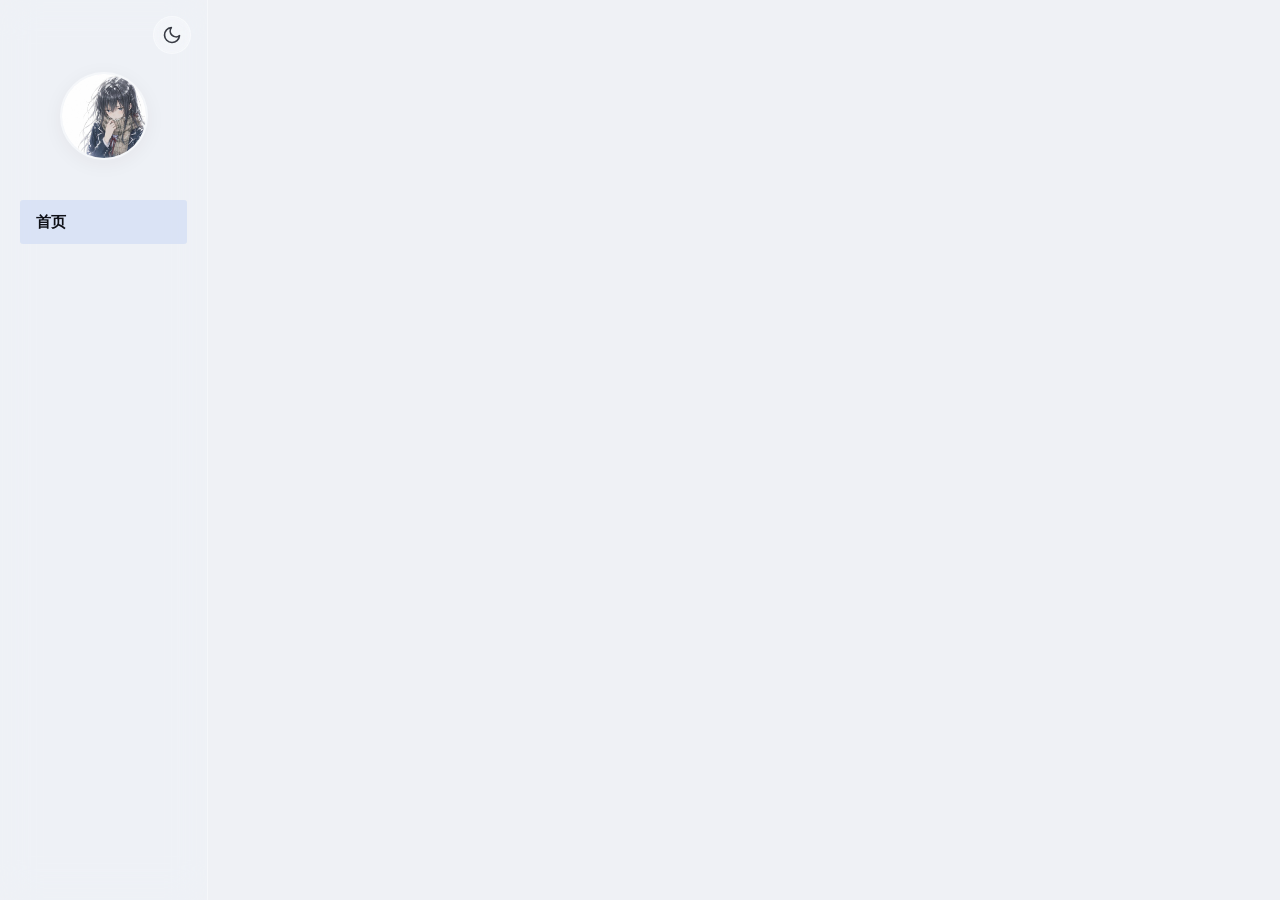
<file: index.html>
<!doctype html>
<html lang="zh-CN">
<head>
  <meta charset="UTF-8" />
  <meta name="viewport" content="width=device-width, initial-scale=1.0" />
  <title>个人主页</title>
  <link rel="preconnect" href="https://fonts.googleapis.com" />
  <link rel="preconnect" href="https://fonts.gstatic.com" crossorigin />
  <link href="https://fonts.googleapis.com/css2?family=Syne:wght@400;500;600;700;800&family=DM+Sans:opsz,wght@9..40,400;9..40,500;9..40,600;9..40,700&display=swap" rel="stylesheet" />
  <link rel="stylesheet" href="main.css" />
</head>
<body class="aat-liquid-glass">

  <svg id="aat-liquid-glass-svg" width="0" height="0" aria-hidden="true" style="position:fixed;left:-9999px;top:-9999px">
    <defs>
      <filter id="aatLiquidGlassFilter" x="-20%" y="-20%" width="140%" height="140%" color-interpolation-filters="sRGB">
        <feTurbulence type="fractalNoise" baseFrequency="0.004" numOctaves="3" seed="7" result="noise" />
        <feColorMatrix in="noise" type="saturate" values="0" result="noiseGray" />
        <feDisplacementMap in="SourceGraphic" in2="noiseGray" scale="4" xChannelSelector="R" yChannelSelector="G" />
      </filter>
    </defs>
  </svg>

  <!-- 侧边栏 -->
  <aside class="sidebar">
    <button class="mode-toggle" id="modeToggle" aria-label="切换深浅色模式">
      <svg class="icon icon-sun" viewBox="0 0 24 24" width="20" height="20" fill="none" stroke="currentColor" stroke-width="2" stroke-linecap="round" stroke-linejoin="round">
        <circle cx="12" cy="12" r="5" />
        <line x1="12" y1="1" x2="12" y2="3" />
        <line x1="12" y1="21" x2="12" y2="23" />
        <line x1="4.22" y1="4.22" x2="5.64" y2="5.64" />
        <line x1="18.36" y1="18.36" x2="19.78" y2="19.78" />
        <line x1="1" y1="12" x2="3" y2="12" />
        <line x1="21" y1="12" x2="23" y2="12" />
        <line x1="4.22" y1="19.78" x2="5.64" y2="18.36" />
        <line x1="18.36" y1="5.64" x2="19.78" y2="4.22" />
      </svg>
      <svg class="icon icon-moon" viewBox="0 0 24 24" width="20" height="20" fill="none" stroke="currentColor" stroke-width="2" stroke-linecap="round" stroke-linejoin="round">
        <path d="M21 12.79A9 9 0 1 1 11.21 3 7 7 0 0 0 21 12.79z" />
      </svg>
    </button>

    <div class="sidebar-avatar">
      <img src="a.jpg" alt="头像" />
    </div>

    <nav class="sidebar-nav">
      <a href="#home" class="sidebar-link active">首页</a>
    </nav>

  </aside>

  <!-- 主内容区 -->
  <main class="container">
  </main>

  <script src="main.js"></script>
</body>
</html>
</file>
<file: main.css>
/* ═══════════════════════════════════════════════════════════════
   iOS 液态玻璃风格 · 个人主页
   ═══════════════════════════════════════════════════════════════ */

/* ── CSS 变量（浅色模式默认 · 冷色调） ── */
:root {
  --bg: #eff1f5;
  --bg-sidebar: rgba(239, 241, 245, 0.72);
  --tx: #0f1117;
  --tx2: #393c45;
  --tx3: #797d87;
  --ac: #2563eb;
  --ac-light: rgba(37, 99, 235, 0.10);
  --card-bg: rgba(255, 255, 255, 0.32);
  --card-highlight: rgba(255, 255, 255, 0.58);
  --card-shadow: rgba(0, 0, 0, 0.05);
  --card-border: rgba(255, 255, 255, 0.38);
  --glass-highlight-top: rgba(255, 255, 255, 0.32);
  --glass-highlight-side: rgba(255, 255, 255, 0.20);
  --tag-bg: rgba(15, 17, 23, 0.05);
  --tag-tx: rgba(15, 17, 23, 0.60);
  --banner-bg: rgba(15, 17, 23, 0.04);
  --banner-border: rgba(15, 17, 23, 0.07);
  --toggle-bg: rgba(255, 255, 255, 0.30);
  --blur: 18px;
  --r-sm: 6px;
  --r-md: 14px;
  --r-lg: 18px;
  --fs-xs: clamp(9px, 2.56vw, 11px);
  --fs-sm: clamp(11px, 3.08vw, 13px);
  --fs-md: clamp(13px, 3.59vw, 15px);
  --fs-lg: clamp(16px, 4.62vw, 20px);
  --ff-display: 'Syne', sans-serif;
  --ff-body: 'DM Sans', sans-serif;
  --sidebar-w: 208px;
}

/* ── 深色模式变量 ── */
html.dark {
  --bg: #08080c;
  --bg-sidebar: rgba(8, 8, 12, 0.86);
  --tx: #e8e8ee;
  --tx2: #a8a8b2;
  --tx3: #64646e;
  --ac: #60a5fa;
  --ac-light: rgba(96, 165, 250, 0.14);
  --card-bg: rgba(255, 255, 255, 0.04);
  --card-highlight: rgba(255, 255, 255, 0.07);
  --card-shadow: rgba(0, 0, 0, 0.50);
  --card-border: rgba(255, 255, 255, 0.06);
  --glass-highlight-top: rgba(255, 255, 255, 0.05);
  --glass-highlight-side: rgba(255, 255, 255, 0.03);
  --tag-bg: rgba(255, 255, 255, 0.07);
  --tag-tx: rgba(232, 232, 238, 0.58);
  --banner-bg: rgba(255, 255, 255, 0.03);
  --banner-border: rgba(255, 255, 255, 0.06);
  --toggle-bg: rgba(255, 255, 255, 0.08);
}

/* ── Reset & Base ── */
* { box-sizing: border-box; margin: 0; padding: 0; -webkit-tap-highlight-color: transparent; }

html { scroll-behavior: smooth; }

body {
  font-family: var(--ff-body);
  background: var(--bg);
  color: var(--tx);
  line-height: 1.6;
  -webkit-font-smoothing: antialiased;
  min-height: 100vh;
  transition: background .4s ease, color .4s ease;
}

h1, h2, h3, h4 { font-family: var(--ff-display); font-weight: 700; }

a { color: inherit; text-decoration: none; }

/* ═══════════════════════════════════════════════════
   侧边栏
   ═══════════════════════════════════════════════════ */

.sidebar {
  position: fixed;
  top: 0; left: 0; bottom: 0;
  width: var(--sidebar-w);
  z-index: 100;
  display: flex;
  flex-direction: column;
  align-items: center;
  padding: 24px 20px 32px;
  background: var(--bg-sidebar);
  backdrop-filter: blur(var(--blur)) saturate(180%);
  -webkit-backdrop-filter: blur(var(--blur)) saturate(180%);
  border-right: 1px solid var(--card-border);
  transition: background .4s ease, border-color .4s ease;
}

/* ── 模式切换按钮 ── */
.mode-toggle {
  position: absolute;
  top: 16px; right: 16px;
  width: 38px; height: 38px;
  border-radius: 50%;
  border: 1px solid var(--card-border);
  background: var(--toggle-bg);
  backdrop-filter: blur(var(--blur)) saturate(180%);
  -webkit-backdrop-filter: blur(var(--blur)) saturate(180%);
  display: flex;
  align-items: center;
  justify-content: center;
  cursor: pointer;
  color: var(--tx2);
  transition: background .3s, border-color .3s, color .3s, transform .2s cubic-bezier(.34, 1.56, .64, 1);
  z-index: 10;
}

.mode-toggle:hover { color: var(--ac); border-color: var(--ac); }
.mode-toggle:active { transform: scale(.90); }

.icon-sun, .icon-moon {
  position: absolute;
  transition: opacity .3s ease, transform .35s cubic-bezier(.34, 1.56, .64, 1);
}

/* 浅色模式：显示月亮（切换到深色） */
.icon-sun { opacity: 0; transform: rotate(-90deg) scale(.6); }
.icon-moon { opacity: 1; transform: rotate(0) scale(1); }

/* 深色模式：显示太阳（切换到浅色） */
html.dark .icon-sun { opacity: 1; transform: rotate(0) scale(1); }
html.dark .icon-moon { opacity: 0; transform: rotate(90deg) scale(.6); }

/* ── 头像 ── */
.sidebar-avatar {
  margin-top: 48px;
  margin-bottom: 32px;
}

.sidebar-avatar img {
  width: 88px;
  height: 88px;
  border-radius: 50%;
  object-fit: cover;
  border: 2px solid var(--card-border);
  box-shadow: 0 4px 20px var(--card-shadow);
  transition: border-color .4s ease, box-shadow .4s ease;
}

/* ── 侧边栏导航 ── */
.sidebar-nav {
  display: flex;
  flex-direction: column;
  gap: 6px;
  width: 100%;
  flex: 1;
}

.sidebar-link {
  display: flex;
  align-items: center;
  padding: 10px 16px;
  border-radius: var(--r-md);
  font-size: var(--fs-md);
  font-weight: 600;
  color: var(--tx3);
  transition: all .25s ease;
  position: relative;
}

.sidebar-link:hover { color: var(--tx2); background: var(--tag-bg); }

.sidebar-link.active {
  color: var(--tx);
  background: var(--ac-light);
  border-radius: 3px;
}

/* ═══════════════════════════════════════════════════
   主内容区
   ═══════════════════════════════════════════════════ */

.container {
  margin-left: var(--sidebar-w);
  padding: 32px clamp(20px, 4vw, 40px);
  max-width: 900px;
}

.bottom-spacer { height: 60px; }

.section { margin-bottom: 32px; }

/* ═══════════════════════════════════════════════════
   毛玻璃卡片
   ═══════════════════════════════════════════════════ */

.card {
  position: relative;
  background: var(--card-bg);
  backdrop-filter: blur(var(--blur)) saturate(180%) brightness(1.06);
  -webkit-backdrop-filter: blur(var(--blur)) saturate(180%) brightness(1.06);
  border-radius: var(--r-md);
  padding: clamp(14px, 3.33vw, 20px) clamp(16px, 3.59vw, 22px);
  border: 1px solid var(--card-border);
  overflow: clip;
  isolation: isolate;
  transition: background .4s ease, border-color .4s ease, box-shadow .4s ease;
}

.card::before {
  content: '';
  position: absolute; inset: 0;
  border-radius: inherit;
  background: linear-gradient(
    135deg,
    var(--glass-highlight-top) 0%,
    var(--glass-highlight-side) 35%,
    transparent 65%
  );
  pointer-events: none;
  z-index: 0;
}

.card > * { position: relative; z-index: 2; }

/* 卡片入场动画 */
.card.in {
  opacity: 0;
  transform: translateY(10px) scale(.988) translateZ(0);
  animation: card-zoom-in .38s cubic-bezier(.34, 1.32, .64, 1) var(--del, 0ms) both;
}

@keyframes card-zoom-in {
  0%  { opacity: 0; transform: scale(.76) translateZ(0); }
  100%{ opacity: 1; transform: scale(1) translateZ(0); }
}

/* ═══════════════════════════════════════════════════
   Hero
   ═══════════════════════════════════════════════════ */

.hero-grid {
  display: grid;
  grid-template-columns: 1.4fr 1fr;
  gap: 16px;
  margin-bottom: 24px;
}

.hero-card {
  padding: 28px clamp(18px, 4vw, 28px);
  border-radius: var(--r-lg);
}

.hero-badge {
  display: inline-block;
  font-size: var(--fs-xs);
  font-weight: 700;
  letter-spacing: .6px;
  text-transform: uppercase;
  color: var(--ac);
  margin-bottom: 12px;
  padding: 4px 10px;
  border-radius: 999px;
  background: var(--ac-light);
}

.hero-name {
  font-family: var(--ff-display);
  font-size: clamp(26px, 5.5vw, 38px);
  font-weight: 800;
  letter-spacing: -.5px;
  line-height: 1.15;
  color: var(--tx);
  margin-bottom: 10px;
}

.hero-desc {
  font-size: var(--fs-md);
  color: var(--tx3);
  line-height: 1.6;
  max-width: 36ch;
}

.stat-highlight {
  display: flex;
  flex-direction: column;
  justify-content: center;
  align-items: center;
  text-align: center;
  border-radius: var(--r-lg);
}

.stat-number {
  font-family: var(--ff-display);
  font-size: clamp(36px, 7vw, 52px);
  font-weight: 800;
  color: var(--ac);
  line-height: 1;
  margin-bottom: 6px;
}

.stat-label {
  font-size: var(--fs-md);
  font-weight: 600;
  color: var(--tx2);
}

.stat-sub {
  font-size: var(--fs-xs);
  color: var(--tx3);
  margin-top: 4px;
}

/* ═══════════════════════════════════════════════════
   Stats Row
   ═══════════════════════════════════════════════════ */

.stats-row {
  display: grid;
  grid-template-columns: 1fr 1.3fr 1fr;
  gap: 14px;
  margin-bottom: 32px;
}

.stats-mini {
  border-radius: var(--r-md);
  display: flex;
  flex-direction: column;
  justify-content: space-between;
  min-height: 80px;
}

.stats-mini-label {
  font-size: var(--fs-sm);
  color: var(--tx3);
  font-weight: 500;
  margin-bottom: 4px;
}

.stats-mini-val {
  font-family: var(--ff-display);
  font-size: clamp(18px, 5.13vw, 26px);
  font-weight: 700;
  color: var(--tx);
  line-height: 1.15;
}

.card-sub {
  font-size: var(--fs-sm) !important;
  font-family: var(--ff-body) !important;
  font-weight: 500 !important;
  color: var(--tx3) !important;
}

/* ═══════════════════════════════════════════════════
   Info Card Header
   ═══════════════════════════════════════════════════ */

.info-card-hd {
  display: flex;
  align-items: center;
  justify-content: space-between;
  margin-bottom: 14px;
}

.info-card-hd-title {
  font-size: var(--fs-xs);
  font-weight: 700;
  letter-spacing: .6px;
  text-transform: uppercase;
  color: var(--ac);
  display: flex;
  align-items: center;
  gap: 5px;
}

.info-card-hd-title::before { content: '◈'; font-size: var(--fs-xs); opacity: .4; }

/* ═══════════════════════════════════════════════════
   About
   ═══════════════════════════════════════════════════ */

.about-card { border-radius: var(--r-lg); }

.about-text {
  font-size: var(--fs-md);
  color: var(--tx2);
  line-height: 1.7;
  margin-bottom: 16px;
  max-width: 60ch;
}

/* ── 标签 ── */
.tag-row { display: flex; flex-wrap: wrap; gap: 6px; }

.tag {
  font-family: "SF Mono", Menlo, Consolas, monospace;
  font-size: var(--fs-xs);
  font-weight: 700;
  padding: 4px 10px;
  border-radius: 6px;
  letter-spacing: .2px;
  background: var(--tag-bg);
  color: var(--tag-tx);
  transition: background .3s, color .3s;
}

/* ═══════════════════════════════════════════════════
   Projects
   ═══════════════════════════════════════════════════ */

.project-featured { border-radius: var(--r-lg); margin-bottom: 14px; }

.project-title {
  font-family: var(--ff-display);
  font-size: var(--fs-lg);
  font-weight: 700;
  color: var(--tx);
  margin-bottom: 6px;
}

.project-desc {
  font-size: var(--fs-sm);
  color: var(--tx3);
  line-height: 1.6;
  margin-bottom: 12px;
}

.project-mini-grid {
  display: grid;
  grid-template-columns: 1fr 1fr;
  gap: 14px;
}

.project-mini { border-radius: var(--r-md); }

.project-mini .project-title {
  font-size: var(--fs-md);
  margin-bottom: 4px;
}

.project-mini .project-desc {
  font-size: var(--fs-xs);
  margin-bottom: 8px;
}

/* ═══════════════════════════════════════════════════
   Glass Banner (Contact)
   ═══════════════════════════════════════════════════ */

.glass-banner {
  display: flex;
  align-items: center;
  gap: 14px;
  background: var(--banner-bg);
  border: 1px solid var(--banner-border);
  border-radius: var(--r-md);
  padding: 16px 18px;
  box-shadow: inset 0 1px 0 var(--glass-highlight-top),
              0 3px 14px var(--card-shadow);
  position: relative;
  overflow: hidden;
  transition: background .4s, border-color .4s, box-shadow .4s;
}

.glass-banner::before {
  content: '';
  position: absolute; inset: 0;
  border-radius: inherit;
  background: linear-gradient(155deg, var(--glass-highlight-top) 0%, transparent 55%);
  pointer-events: none;
}

.glass-banner > * { position: relative; z-index: 2; }

.glass-banner-icon {
  width: 42px; height: 42px;
  border-radius: var(--r-sm);
  flex-shrink: 0;
  background: var(--ac-light);
  color: var(--ac);
  display: flex;
  align-items: center;
  justify-content: center;
  transition: background .3s;
}

.glass-banner-text { flex: 1; min-width: 0; }
.glass-banner-title { font-size: var(--fs-md); font-weight: 700; color: var(--tx); }
.glass-banner-sub { font-size: var(--fs-xs); color: var(--tx3); margin-top: 2px; }

.banner-emoji { font-size: 20px; line-height: 1; }

/* ═══════════════════════════════════════════════════
   Animation utilities
   ═══════════════════════════════════════════════════ */

.glass-banner.in {
  opacity: 0;
  animation: card-zoom-in .38s cubic-bezier(.34, 1.32, .64, 1) var(--del, 0ms) both;
}

/* ═══════════════════════════════════════════════════
   响应式
   ═══════════════════════════════════════════════════ */

@media (max-width: 768px) {
  .sidebar {
    width: 100%;
    height: auto;
    bottom: auto;
    flex-direction: row;
    align-items: center;
    justify-content: space-between;
    padding: 12px 16px;
    border-right: none;
    border-bottom: 1px solid var(--card-border);
  }

  .sidebar-avatar {
    margin: 0;
    order: 1;
  }

  .sidebar-avatar img {
    width: 40px;
    height: 40px;
  }

  .sidebar-nav {
    display: none;
  }

  .sidebar-footer {
    display: none;
  }

  .mode-toggle {
    position: static;
    order: 3;
  }

  .container {
    margin-left: 0;
    margin-top: 72px;
    padding: 20px 16px;
  }

  .hero-grid {
    grid-template-columns: 1fr;
  }

  .stats-row {
    grid-template-columns: 1fr 1fr;
  }

  .project-mini-grid {
    grid-template-columns: 1fr;
  }
}
</file>
